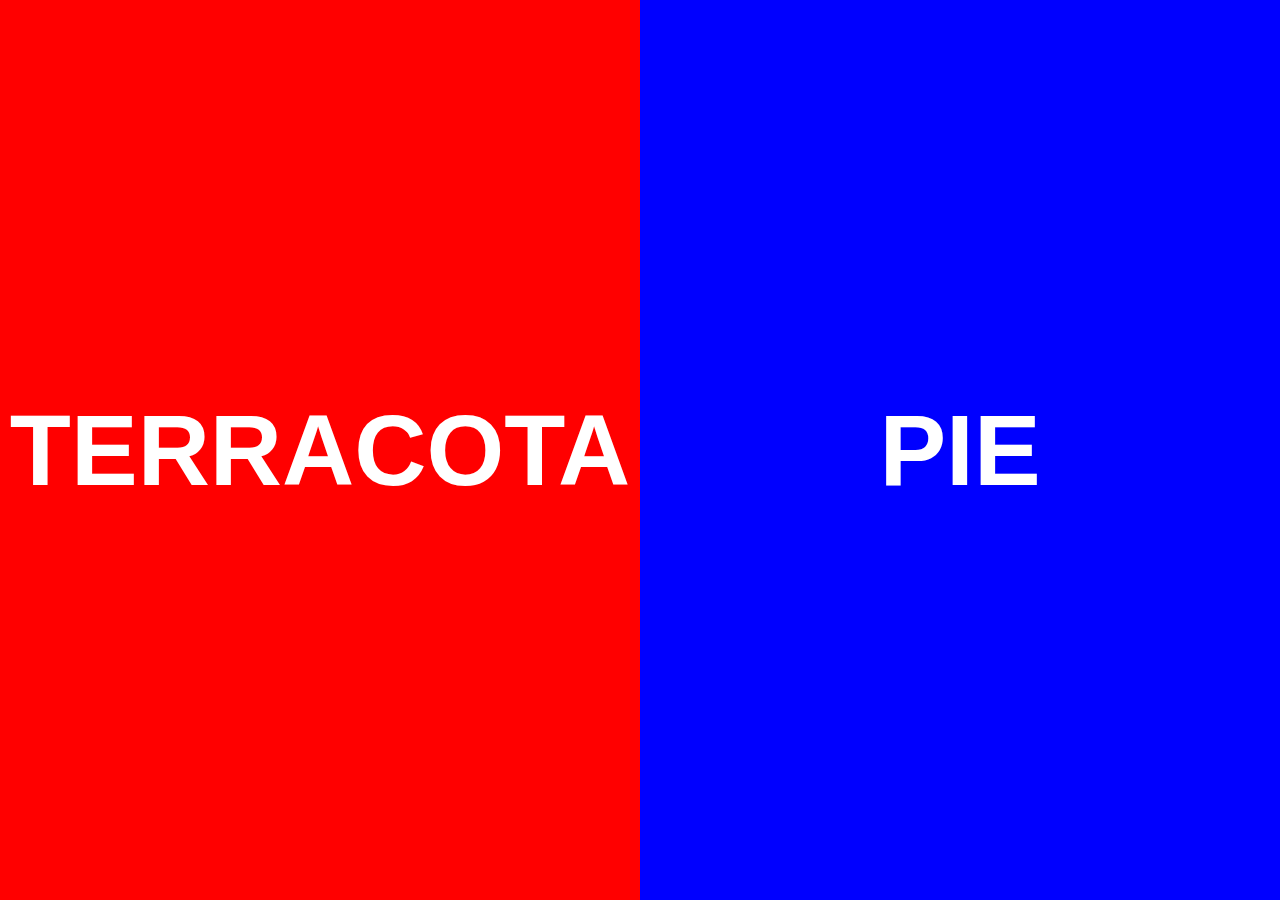
<file: partial-show-animation/index.html>
<!DOCTYPE html>
<html lang="en">
  <head>
    <meta charset="UTF-8" />
    <meta http-equiv="X-UA-Compatible" content="IE=edge" />
    <meta name="viewport" content="width=device-width, initial-scale=1.0" />
    <title>Panel split</title>
    <link rel="stylesheet" href="style.css" />
  </head>
  <body>
    <div id="root">
      <div id="panel-left" class="panel panel-left">
        <section>
          <h1>BANANA</h1>
        </section>
        <section>
          <h1>PIE</h1>
        </section>
      </div>
      <div id="panel-right" class="panel panel-right">
        <section>
          <h1>TERRACOTA</h1>
        </section>
        <section>
          <h1>TERRACOTA</h1>
        </section>
      </div>
    </div>
  </body>
  <script>
    const root = document.getElementById('root');
    root.addEventListener('click', e => {
      root.classList.toggle('play-animation');
    });
  </script>
</html>
</file>
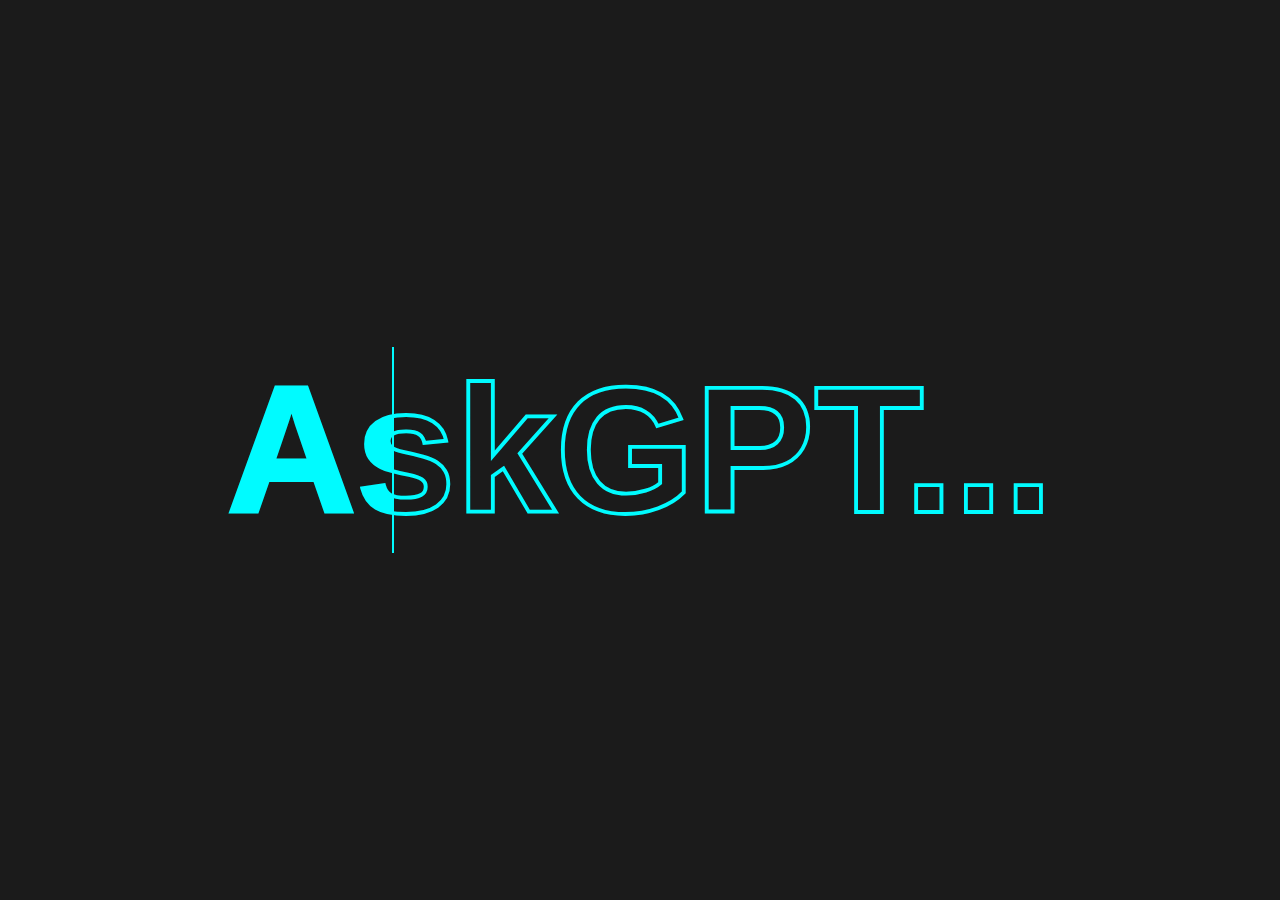
<file: text-cursor-show/index.html>
<!DOCTYPE html>
<html lang="en">
  <head>
    <meta charset="UTF-8" />
    <meta http-equiv="X-UA-Compatible" content="IE=edge" />
    <meta name="viewport" content="width=device-width, initial-scale=1.0" />
    <title>Text Cursor</title>
    <link rel="stylesheet" href="style.css" />
  </head>
  <body>
    <div id="root">
      <h1 class="text-show-animation-item" data-text="AskGPT...">AskGPT...</h1>
    </div>
  </body>
</html>
</file>
<file: partial-show-animation/style.css>
html, body {
  width: 100%;
  height: 100%;
  margin: 0;
  padding: 0;
  -webkit-box-sizing: border-box;
          box-sizing: border-box;
  font-family: 'Roboto', sans-serif;
}

#root {
  position: relative;
  width: 100%;
  height: 100%;
  background: #1b1b1b;
}

#root #panel-left {
  -webkit-animation: switch-right 2s forwards;
          animation: switch-right 2s forwards;
}

#root #panel-right {
  -webkit-animation: switch-left 2s forwards;
          animation: switch-left 2s forwards;
}

#root.play-animation #panel-left {
  -webkit-animation: switch-left 2s forwards;
          animation: switch-left 2s forwards;
}

#root.play-animation #panel-right {
  -webkit-animation: switch-right 2s forwards;
          animation: switch-right 2s forwards;
}

#root .panel {
  display: -webkit-box;
  display: -ms-flexbox;
  display: flex;
  width: 100%;
  height: 100%;
  overflow: hidden;
  position: absolute;
  -webkit-transition: -webkit-clip-path 2s;
  transition: -webkit-clip-path 2s;
  transition: clip-path 2s;
  transition: clip-path 2s, -webkit-clip-path 2s;
}

#root .panel > section {
  -webkit-box-flex: 1;
      -ms-flex: 1;
          flex: 1;
  display: -webkit-box;
  display: -ms-flexbox;
  display: flex;
  -webkit-box-align: center;
      -ms-flex-align: center;
          align-items: center;
  -webkit-box-pack: center;
      -ms-flex-pack: center;
          justify-content: center;
  font-size: 50px;
  color: #fff;
}

#root .panel-left {
  background: blue;
  -webkit-clip-path: inset(0 0 0 50%);
          clip-path: inset(0 0 0 50%);
}

#root .panel-right {
  background: red;
  -webkit-clip-path: inset(0 50% 0 0);
          clip-path: inset(0 50% 0 0);
}

@-webkit-keyframes switch-right {
  0% {
    -webkit-clip-path: inset(0 50% 0 0);
            clip-path: inset(0 50% 0 0);
  }
  100% {
    -webkit-clip-path: inset(0 0 0 50%);
            clip-path: inset(0 0 0 50%);
  }
}

@keyframes switch-right {
  0% {
    -webkit-clip-path: inset(0 50% 0 0);
            clip-path: inset(0 50% 0 0);
  }
  100% {
    -webkit-clip-path: inset(0 0 0 50%);
            clip-path: inset(0 0 0 50%);
  }
}

@-webkit-keyframes switch-left {
  0% {
    -webkit-clip-path: inset(0 0 0 50%);
            clip-path: inset(0 0 0 50%);
  }
  100% {
    -webkit-clip-path: inset(0 50% 0 0);
            clip-path: inset(0 50% 0 0);
  }
}

@keyframes switch-left {
  0% {
    -webkit-clip-path: inset(0 0 0 50%);
            clip-path: inset(0 0 0 50%);
  }
  100% {
    -webkit-clip-path: inset(0 50% 0 0);
            clip-path: inset(0 50% 0 0);
  }
}

@-webkit-keyframes switch-right-alt {
  0% {
    -webkit-clip-path: inset(0 50% 0 0);
            clip-path: inset(0 50% 0 0);
  }
  50% {
    -webkit-clip-path: inset(0 0 0 50%);
            clip-path: inset(0 0 0 50%);
  }
  100% {
    -webkit-clip-path: inset(0 0 0 50%);
            clip-path: inset(0 0 0 50%);
  }
}

@keyframes switch-right-alt {
  0% {
    -webkit-clip-path: inset(0 50% 0 0);
            clip-path: inset(0 50% 0 0);
  }
  50% {
    -webkit-clip-path: inset(0 0 0 50%);
            clip-path: inset(0 0 0 50%);
  }
  100% {
    -webkit-clip-path: inset(0 0 0 50%);
            clip-path: inset(0 0 0 50%);
  }
}

@-webkit-keyframes switch-left-alt {
  0% {
    -webkit-clip-path: inset(0 0 0 50%);
            clip-path: inset(0 0 0 50%);
  }
  50% {
    -webkit-clip-path: inset(50% 50% 50% 50%);
            clip-path: inset(50% 50% 50% 50%);
  }
  100% {
    -webkit-clip-path: inset(0 50% 0 0);
            clip-path: inset(0 50% 0 0);
  }
}

@keyframes switch-left-alt {
  0% {
    -webkit-clip-path: inset(0 0 0 50%);
            clip-path: inset(0 0 0 50%);
  }
  50% {
    -webkit-clip-path: inset(50% 50% 50% 50%);
            clip-path: inset(50% 50% 50% 50%);
  }
  100% {
    -webkit-clip-path: inset(0 50% 0 0);
            clip-path: inset(0 50% 0 0);
  }
}
/*# sourceMappingURL=style.css.map */
</file>
<file: text-cursor-show/style.css>
html, body {
  width: 100%;
  height: 100%;
  margin: 0;
  padding: 0;
  font-family: 'Roboto', sans-serif;
  -webkit-box-sizing: border-box;
          box-sizing: border-box;
}

#root {
  display: -webkit-box;
  display: -ms-flexbox;
  display: flex;
  -webkit-box-pack: center;
      -ms-flex-pack: center;
          justify-content: center;
  -webkit-box-align: center;
      -ms-flex-align: center;
          align-items: center;
  width: 100%;
  height: 100%;
  background: #1b1b1b;
}

#root h1.text-show-animation-item {
  position: relative;
  font-size: 14vw;
  color: #1b1b1b;
  -webkit-text-stroke: 0.3vw #00fbff;
}

#root h1.text-show-animation-item::before {
  content: attr(data-text);
  position: absolute;
  top: 0;
  left: 0;
  width: 20%;
  height: 100%;
  color: #00fbff;
  -webkit-text-stroke: 0vw #1b1b1b;
  border-right: 2px solid #00fbff;
  overflow: hidden;
  -webkit-animation: text-show-animation 4s linear infinite;
          animation: text-show-animation 4s linear infinite;
}

@-webkit-keyframes text-show-animation {
  0%, 10%, 100% {
    width: 0%;
  }
  70%, 90% {
    width: 100%;
  }
}

@keyframes text-show-animation {
  0%, 10%, 100% {
    width: 0%;
  }
  70%, 90% {
    width: 100%;
  }
}
/*# sourceMappingURL=style.css.map */
</file>
